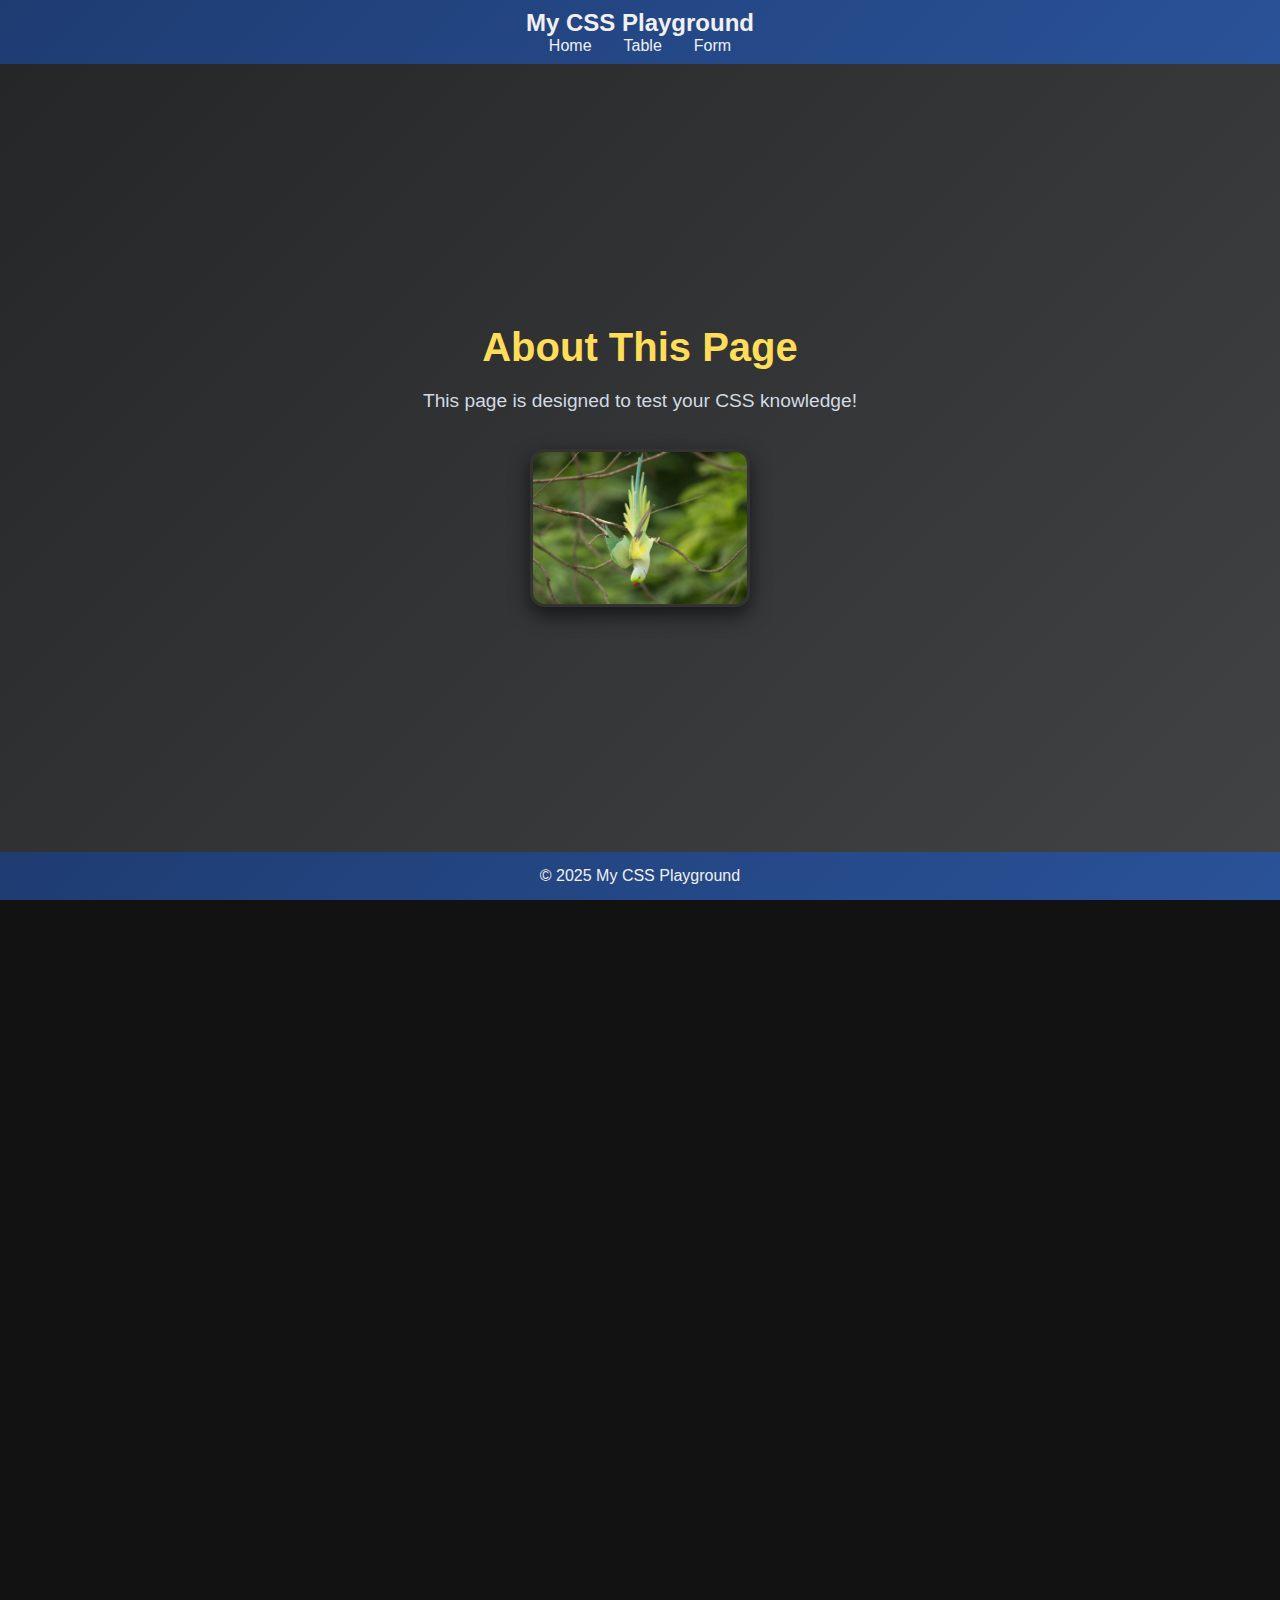
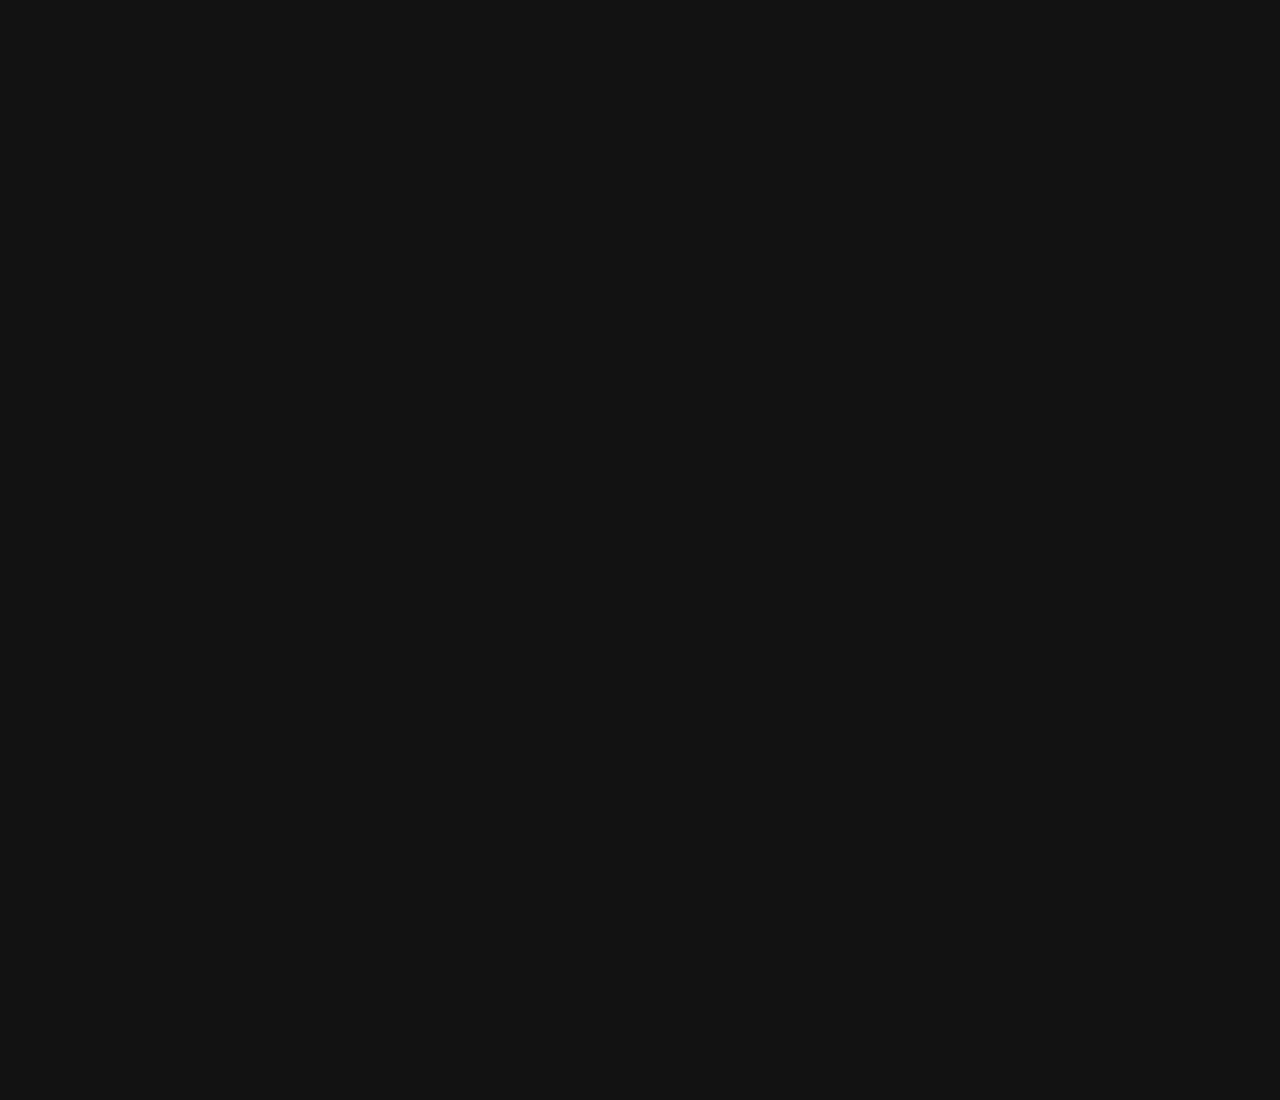
<file: CSS/combined/studentDirectory/index.html>
<!DOCTYPE html>
<html lang="en">

<head>
    <meta charset="UTF-8">
    <title>CSS Challenge</title>
    <link rel="stylesheet" href="style.css">
</head>

<body>
    <header>
        <h1>My CSS Playground</h1>
        <nav>
            <ul>
                <li><a href="#intro">Home</a></li>
                <li><a href="#table-section">Table</a></li>
                <li><a href="#form-section">Form</a></li>
            </ul>
        </nav>
    </header>

    <!-- Intro Section -->
    <section class="intro" id="intro">
        <h2>About This Page</h2>
        <p>This page is designed to test your CSS knowledge!</p>
        <img src="parrot.jpg" alt="Sample Image" class="float-img">
    </section>

    <!-- Table Section -->
    <section class="table-section" id="table-section">
        <h2>Sample Table</h2>
        <table>
            <tr>
                <th>Name</th>
                <th>Role</th>
            </tr>
            <tr>
                <td>Alice</td>
                <td>Designer</td>
            </tr>
            <tr>
                <td>Bob</td>
                <td>Developer</td>
            </tr>
        </table>
    </section>

    <!-- Form Section -->
    <section class="form-section" id="form-section">
        <h2>Sample Form</h2>
        <form>
            <label>Name: <input type="text"></label><br>
            <label>Email: <input type="email"></label><br>
            <button type="submit">Submit</button>
            <button type="button" disabled>Disabled</button>
        </form>
    </section>

    <footer>
        <p>&copy; 2025 My CSS Playground</p>
    </footer>
</body>

</html>
</file>
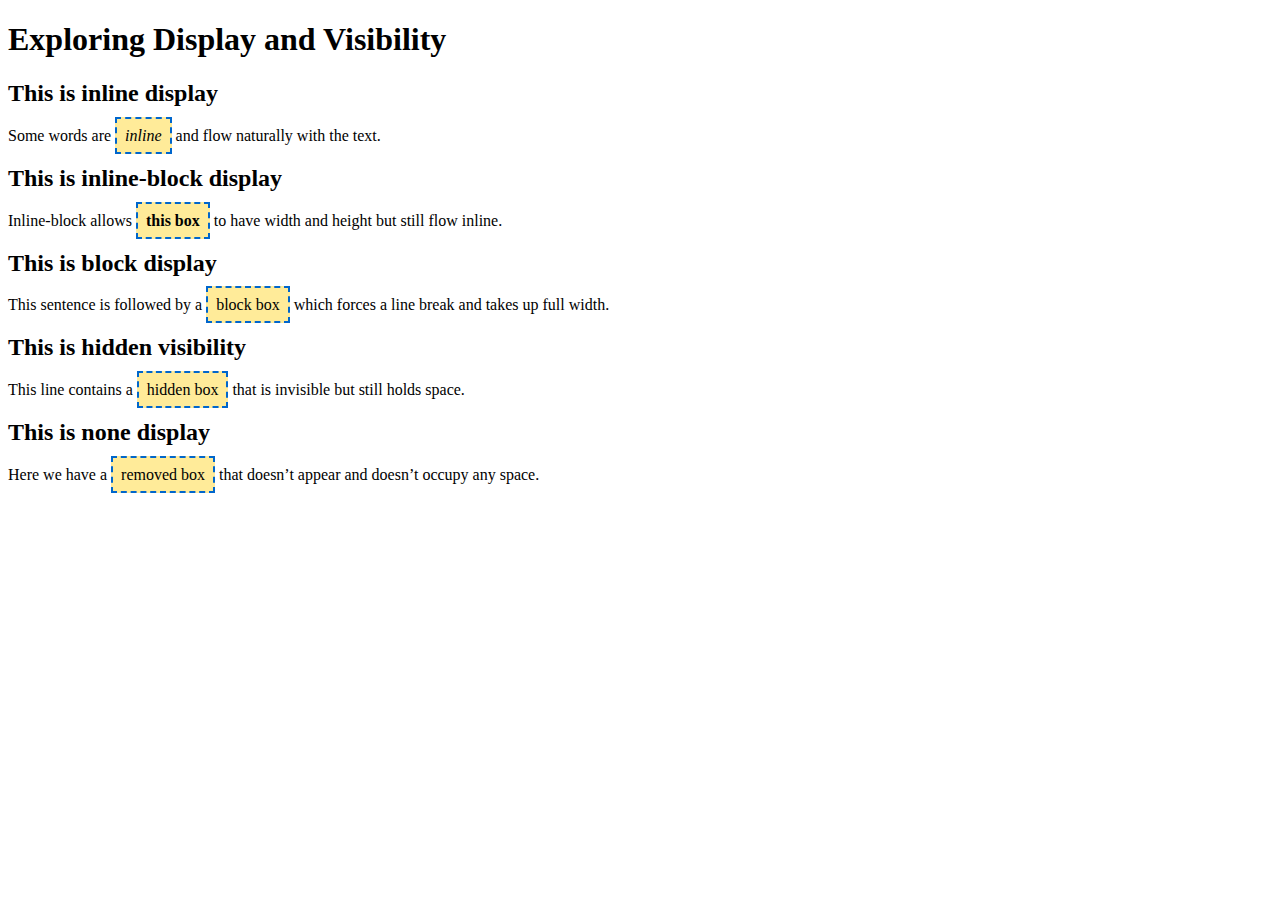
<file: CSS/display-visibility-positioning-zindex-floating/studentDirectory/disvis/index.html>
<!DOCTYPE html>
<html lang="en">
<head>
    <meta charset="UTF-8">
    <title>Display and Visibility Lab</title>
    <link rel="stylesheet" href="style.css">
</head>
<body>
    <h1>Exploring Display and Visibility</h1>

    <section>
        <h2>This is inline display</h2>
        <p>
            Some words are <em class="box inline-example">inline</em> and flow naturally with the text.
        </p>
    </section>

    <section>
        <h2>This is inline-block display</h2>
        <p>
            Inline-block allows <strong class="box inline-block-example">this box</strong> to have width and height but still flow inline.
        </p>
    </section>

    <section>
        <h2>This is block display</h2>
        <p>
            This sentence is followed by a <span class="box block-example">block box</span> which forces a line break and takes up full width.
        </p>
    </section>

    <section>
        <h2>This is hidden visibility</h2>
        <p>
            This line contains a <span class="box hidden-example">hidden box</span> that is invisible but still holds space.
        </p>
    </section>

    <section>
        <h2>This is none display</h2>
        <p>
            Here we have a <span class="box none-example">removed box</span> that doesn’t appear and doesn’t occupy any space.
        </p>
    </section>
</body>
</html>
</file>
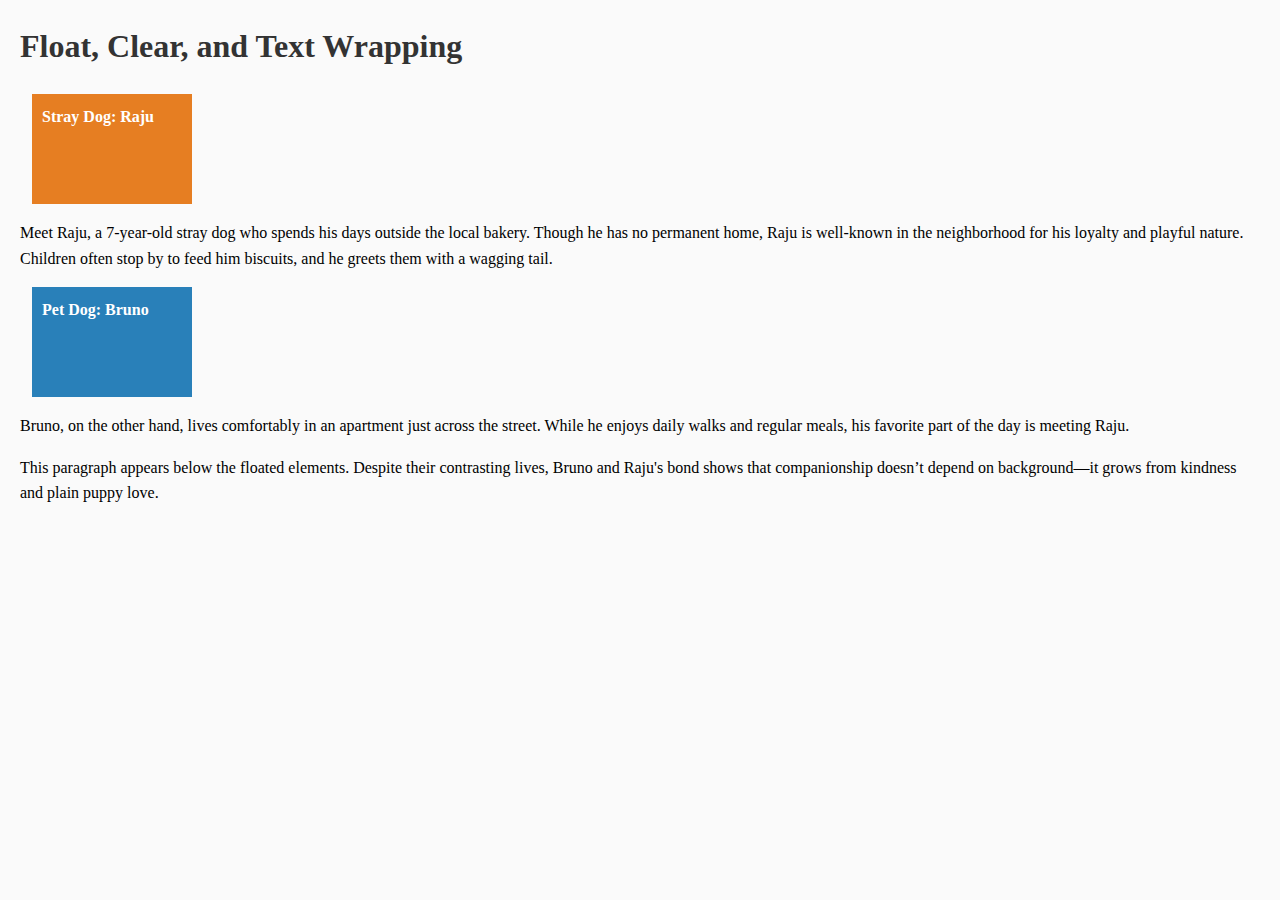
<file: CSS/display-visibility-positioning-zindex-floating/studentDirectory/float/index.html>
<!DOCTYPE html>
<html lang="en">
<head>
    <title>Float Activity</title>
    <link rel="stylesheet" href="style.css">
</head>
<body>
    <h1>Float, Clear, and Text Wrapping</h1>

    <div class="profile-left">Stray Dog: Raju</div>
    <p>
        Meet Raju, a 7-year-old stray dog who spends his days outside the local bakery.
        Though he has no permanent home, Raju is well-known in the neighborhood for his loyalty and playful nature.
        Children often stop by to feed him biscuits, and he greets them with a wagging tail.
    </p>

    <div class="profile-right">Pet Dog: Bruno</div>
    <p>
        Bruno, on the other hand, lives comfortably in an apartment just across the street.
        While he enjoys daily walks and regular meals, his favorite part of the day is meeting Raju.
    </p>

    <p class="clear-both">
        This paragraph appears below the floated elements. Despite their contrasting lives,
        Bruno and Raju's bond shows that companionship doesn’t depend on background—it grows from kindness and plain puppy love.
    </p>
</body>
</html>
</file>
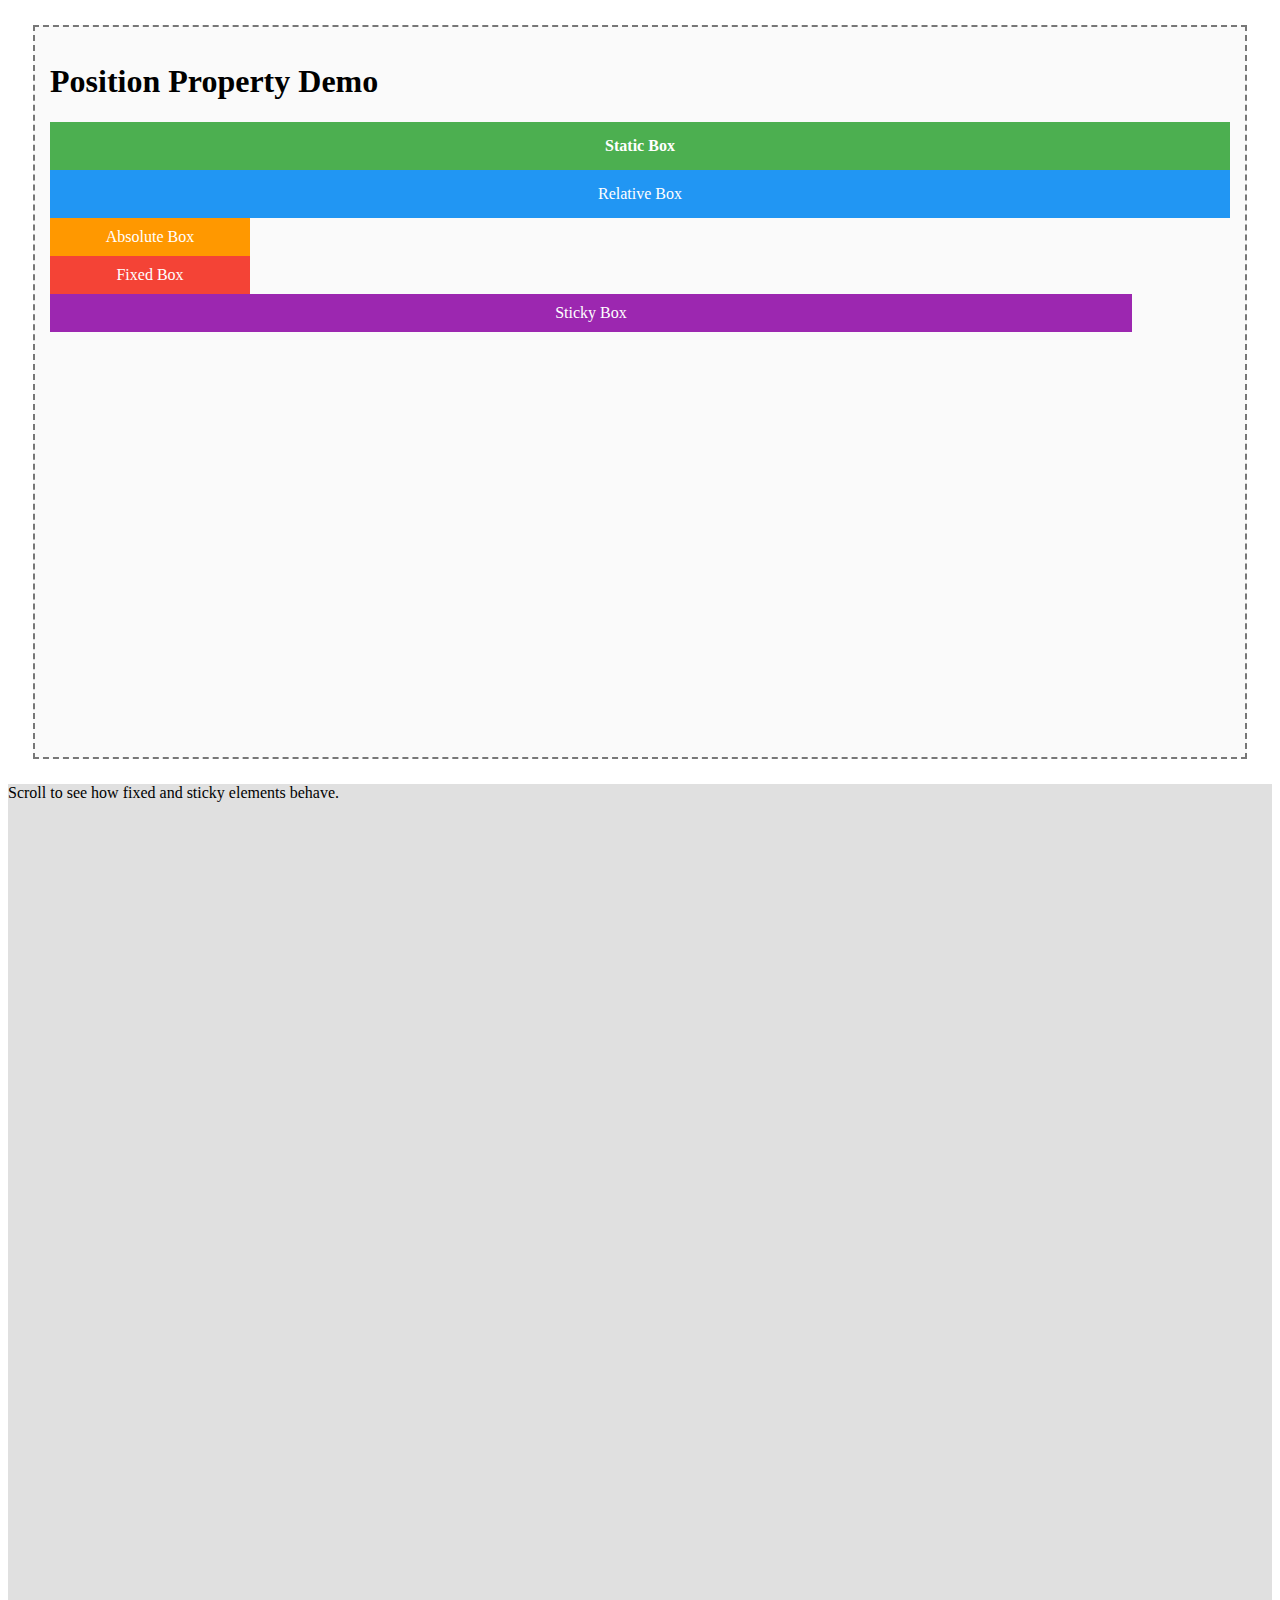
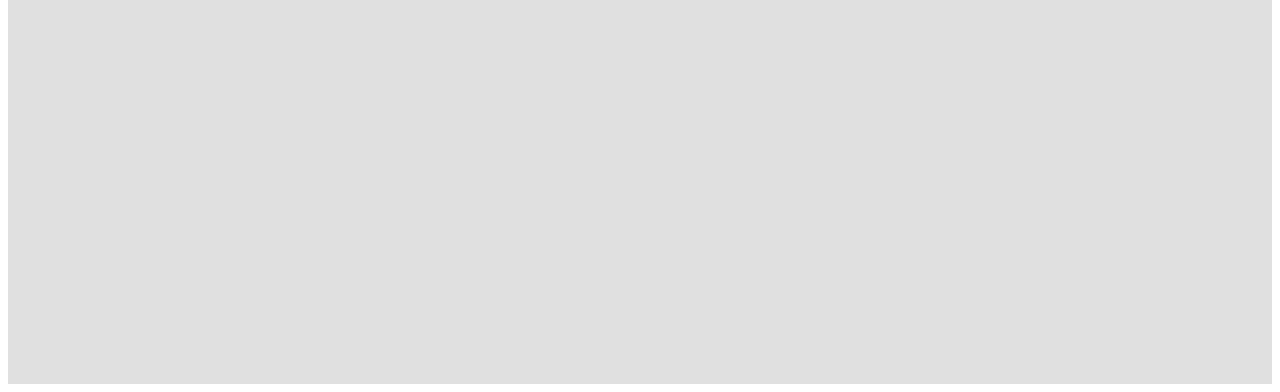
<file: CSS/display-visibility-positioning-zindex-floating/studentDirectory/position/index.html>
<!DOCTYPE html>
<html lang="en">
<head>
    <meta charset="UTF-8">
    <title>CSS Position Property Activity</title>
    <link rel="stylesheet" href="style.css">
</head>
<body>
    <div class="outer">
        <h1>Position Property Demo</h1>

        <div class="static-box">Static Box</div>
        <div class="relative-box">Relative Box</div>
        <div class="absolute-box">Absolute Box</div>
        <div class="fixed-box">Fixed Box</div>
        <div class="sticky-box">Sticky Box</div>
    </div>

    <div class="content">
        <p>Scroll to see how fixed and sticky elements behave.</p>
    </div>
</body>
</html>
</file>
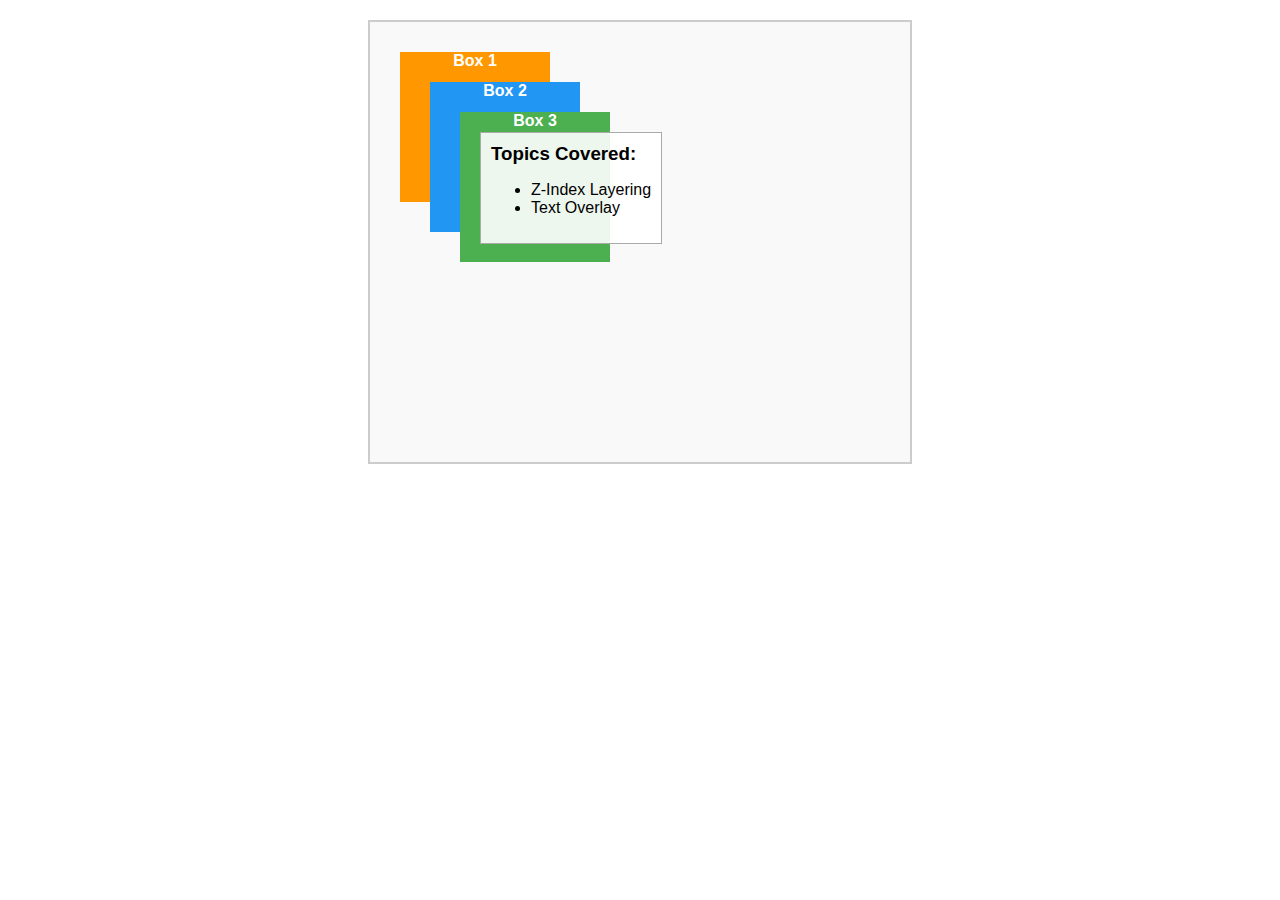
<file: CSS/display-visibility-positioning-zindex-floating/studentDirectory/zindex/index.html>
<!DOCTYPE html>
<html lang="en">
<head>
    <title>CSS Z-Index</title>
    <link rel="stylesheet" href="style.css">
</head>
<body>
    <div class="container">
        <div class="box box1">Box 1</div>
        <div class="box box2">Box 2</div>
        <div class="box box3">Box 3</div>

        <div class="text-overlay">
            <h3>Topics Covered:</h3>
            <ul>
                <li>Z-Index Layering</li>
                <li>Text Overlay</li>
            </ul>
        </div>
    </div>
</body>
</html>
</file>
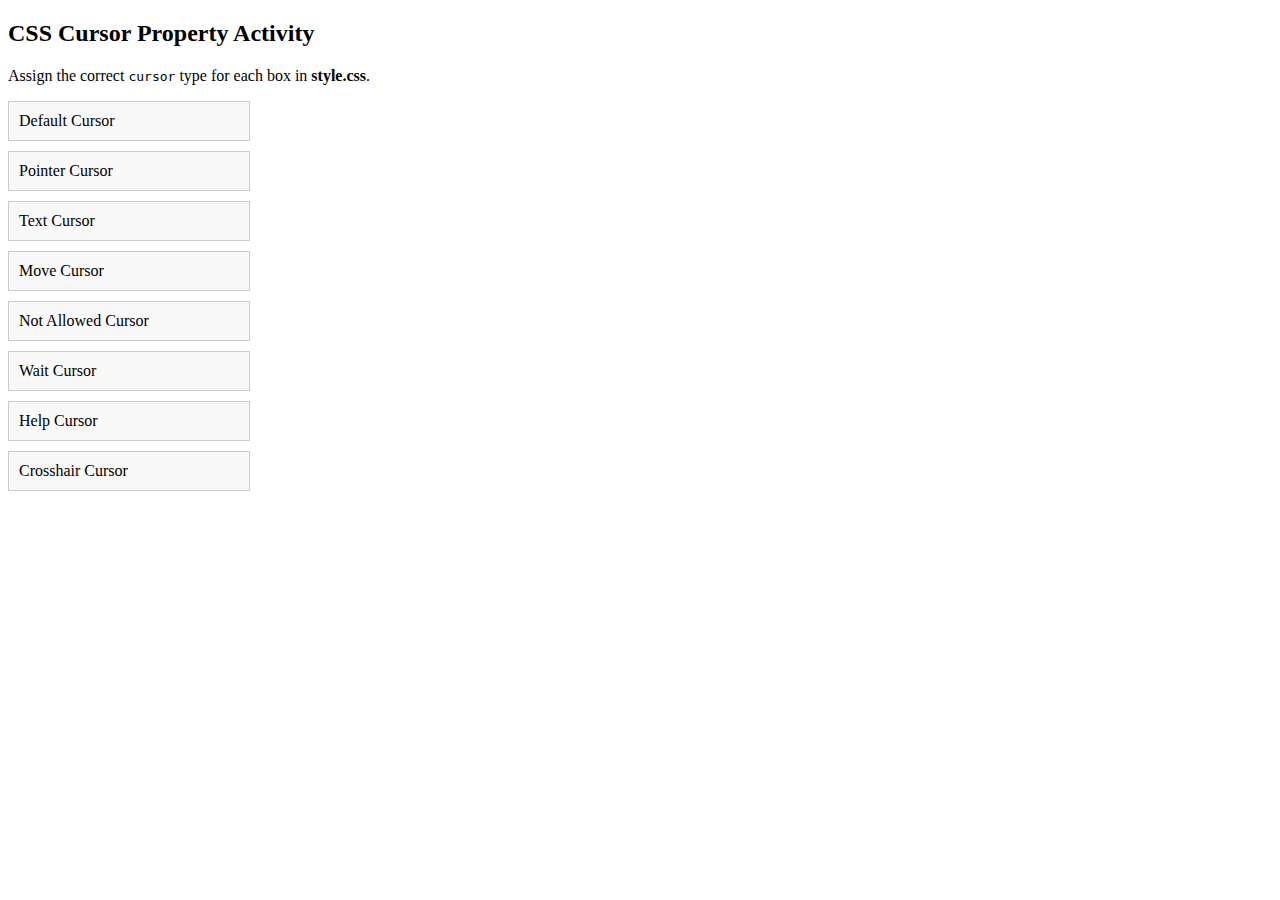
<file: CSS/forms-cursor-images/studentDirectory/cursor/index.html>
<!DOCTYPE html>
<html lang="en">
<head>
    <meta charset="UTF-8">
    <title>Cursor Styles Activity</title>
    <link rel="stylesheet" href="style.css">
</head>
<body>

    <h2>CSS Cursor Property Activity</h2>
    <p>Assign the correct <code>cursor</code> type for each box in <strong>style.css</strong>.</p>

    <div class="cursor-box default-cursor">Default Cursor</div>
    <div class="cursor-box pointer-cursor">Pointer Cursor</div>
    <div class="cursor-box text-cursor">Text Cursor</div>
    <div class="cursor-box move-cursor">Move Cursor</div>
    <div class="cursor-box not-allowed-cursor">Not Allowed Cursor</div>
    <div class="cursor-box wait-cursor">Wait Cursor</div>
    <div class="cursor-box help-cursor">Help Cursor</div>
    <div class="cursor-box crosshair-cursor">Crosshair Cursor</div>

</body>
</html>
</file>
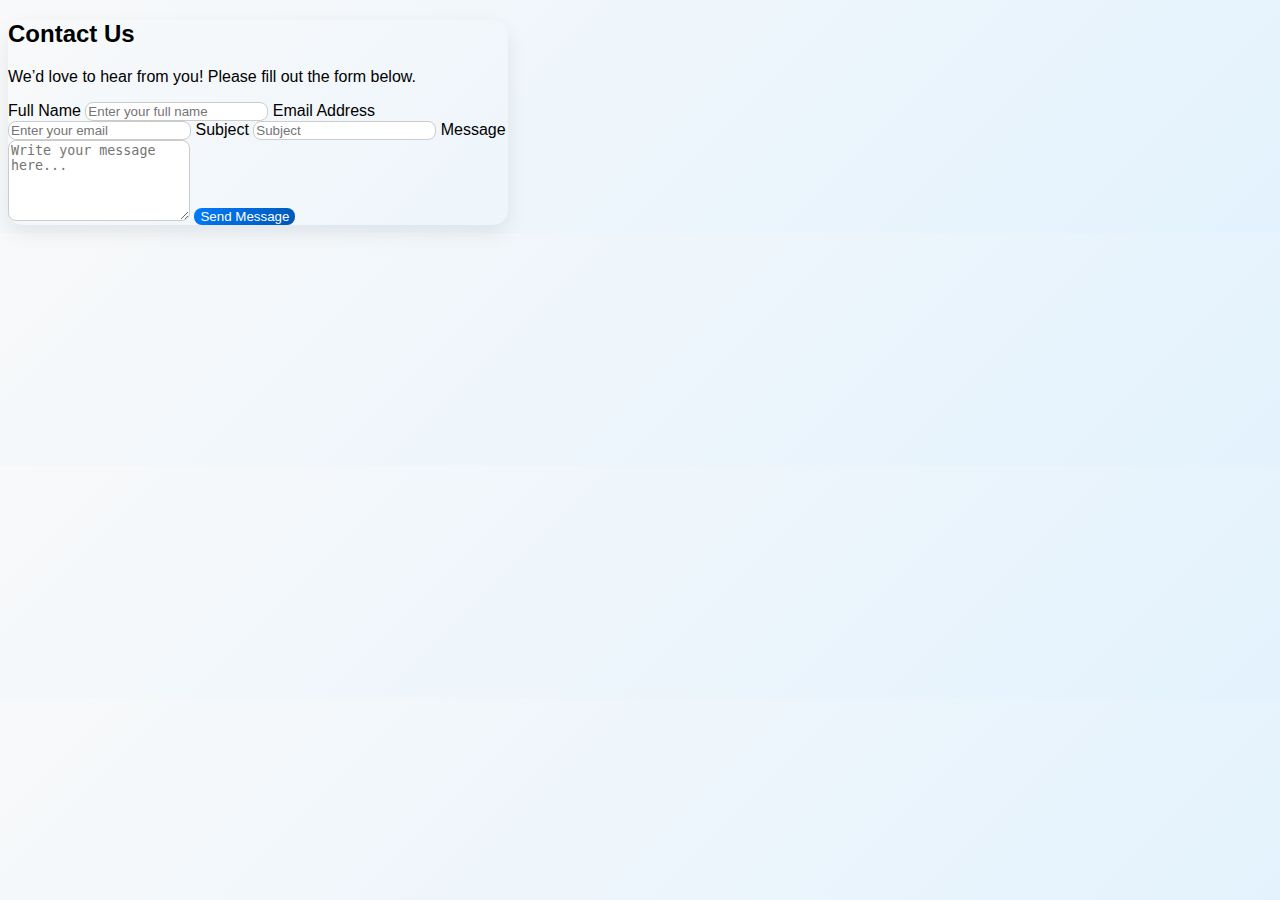
<file: CSS/forms-cursor-images/studentDirectory/forms/index.html>
<!DOCTYPE html>
<html lang="en">
<head>
    <meta charset="UTF-8">
    <title>Beautiful Styled Form</title>
    <link rel="stylesheet" href="style.css">
</head>
<body>
    <form class="beautiful-form">
        <h2>Contact Us</h2>
        <p class="form-description">We’d love to hear from you! Please fill out the form below.</p>

        <label for="name">Full Name</label>
        <input type="text" id="name" name="name" placeholder="Enter your full name" required>

        <label for="email">Email Address</label>
        <input type="email" id="email" name="email" placeholder="Enter your email" required>

        <label for="subject">Subject</label>
        <input type="text" id="subject" name="subject" placeholder="Subject" required>

        <label for="message">Message</label>
        <textarea id="message" name="message" rows="5" placeholder="Write your message here..." required></textarea>

        <button type="submit">Send Message</button>
    </form>
</body>
</html>
</file>
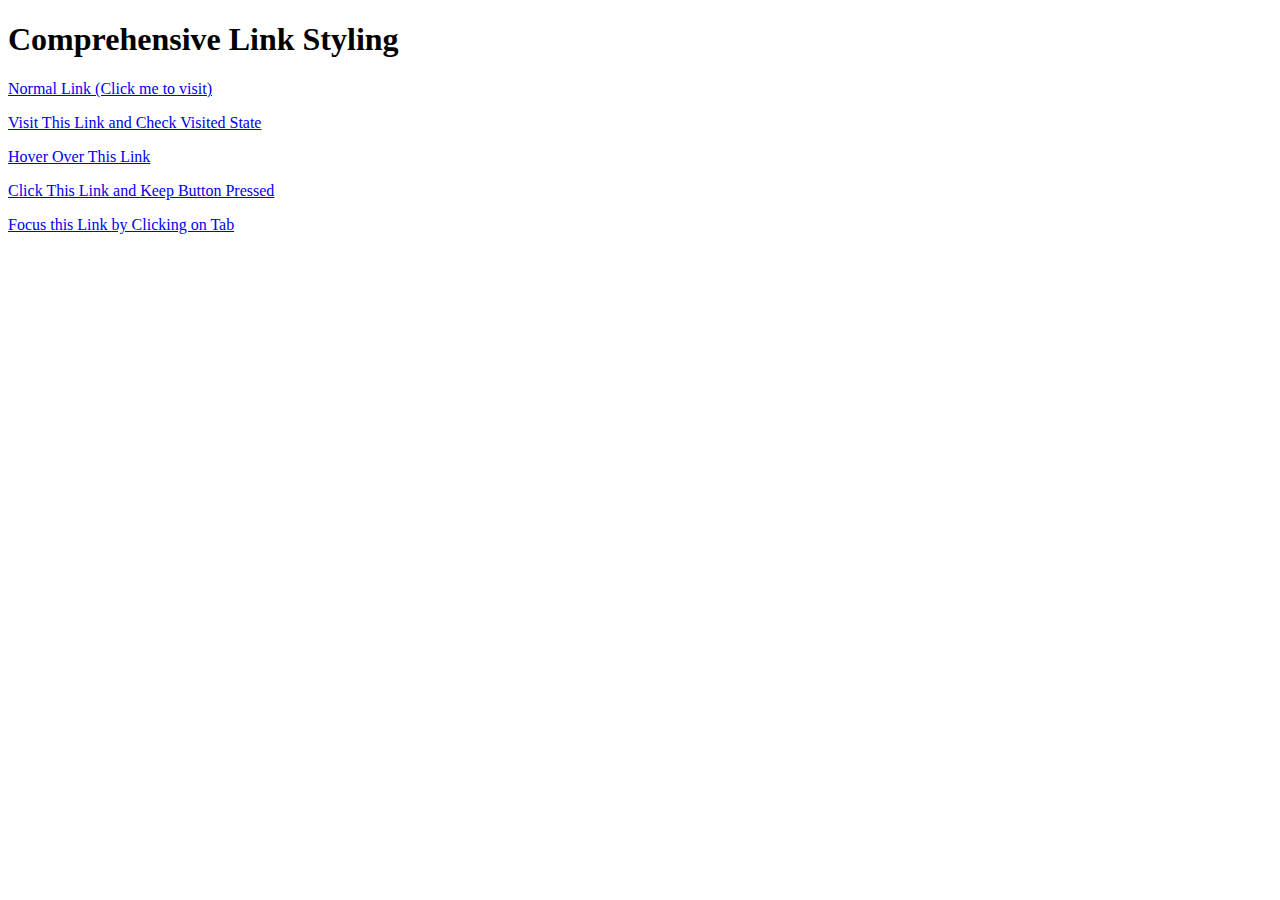
<file: CSS/link-list-table/studentDirectory/links/index.html>
<!DOCTYPE html>
<html lang="en">
<head>
  <meta charset="UTF-8">
  <title>Link Styling Lab</title>
  <link rel="stylesheet" href="style.css">
</head>
<body>

  <h1>Comprehensive Link Styling</h1>

  <p><a href="https://example.com" id="link-normal">Normal Link (Click me to visit)</a></p>
  <p><a href="https://example.com" id="link-visited">Visit This Link and Check Visited State</a></p>
  <p><a href="https://example.com" id="link-hover">Hover Over This Link</a></p>
  <p><a href="https://example.com" id="link-active">Click This Link and Keep Button Pressed</a></p>
  <p><a href="https://example.com" id="link-focus">Focus this Link by Clicking on Tab</a></p>

</body>
</html>
</file>
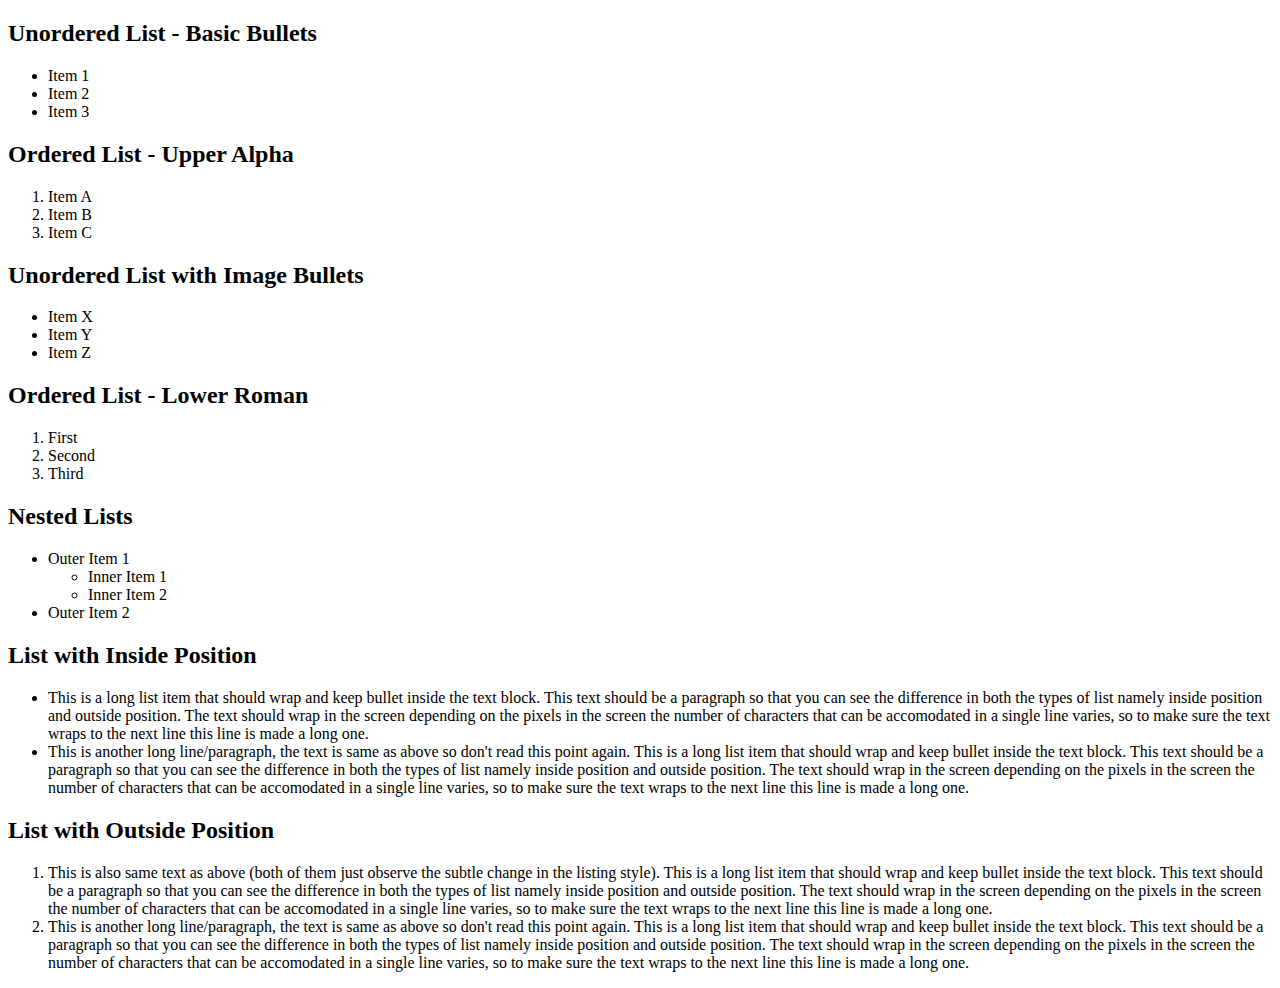
<file: CSS/link-list-table/studentDirectory/lists/index.html>
<!DOCTYPE html>
<html lang="en">
<head>
    <meta charset="UTF-8">
    <title>CSS Lists Styling</title>
    <link rel="stylesheet" href="style.css">
</head>
<body>

    <h2>Unordered List - Basic Bullets</h2>
    <ul id="ul-basic">
        <li>Item 1</li>
        <li>Item 2</li>
        <li>Item 3</li>
    </ul>

    <h2>Ordered List - Upper Alpha</h2>
    <ol id="ol-upper-alpha">
        <li>Item A</li>
        <li>Item B</li>
        <li>Item C</li>
    </ol>

    <h2>Unordered List with Image Bullets</h2>
    <ul id="ul-image-bullets">
        <li>Item X</li>
        <li>Item Y</li>
        <li>Item Z</li>
    </ul>

    <h2>Ordered List - Lower Roman</h2>
    <ol id="ol-lower-roman">
        <li>First</li>
        <li>Second</li>
        <li>Third</li>
    </ol>

    <h2>Nested Lists</h2>
    <ul id="ul-nested">
        <li>Outer Item 1
            <ul>
                <li>Inner Item 1</li>
                <li>Inner Item 2</li>
            </ul>
        </li>
        <li>Outer Item 2</li>
    </ul>

    <h2>List with Inside Position</h2>
    <ul id="ul-inside-position">
        <li>This is a long list item that should wrap and keep bullet inside the text block. This text should be a paragraph so that you can see the difference in both the types of list namely inside position and outside position. The text should wrap in the screen depending on the pixels in the screen the number of characters that can be accomodated in a single line varies, so to make sure the text wraps to the next line this line is made a long one.</li>
        <li>This is another long line/paragraph, the text is same as above so don't read this point again. This is a long list item that should wrap and keep bullet inside the text block. This text should be a paragraph so that you can see the difference in both the types of list namely inside position and outside position. The text should wrap in the screen depending on the pixels in the screen the number of characters that can be accomodated in a single line varies, so to make sure the text wraps to the next line this line is made a long one.</li>
    </ul>

    <h2>List with Outside Position</h2>
    <ol id="ol-outside-position">
        <li>This is also same text as above (both of them just observe the subtle change in the listing style). This is a long list item that should wrap and keep bullet inside the text block. This text should be a paragraph so that you can see the difference in both the types of list namely inside position and outside position. The text should wrap in the screen depending on the pixels in the screen the number of characters that can be accomodated in a single line varies, so to make sure the text wraps to the next line this line is made a long one.</li>
        <li>This is another long line/paragraph, the text is same as above so don't read this point again. This is a long list item that should wrap and keep bullet inside the text block. This text should be a paragraph so that you can see the difference in both the types of list namely inside position and outside position. The text should wrap in the screen depending on the pixels in the screen the number of characters that can be accomodated in a single line varies, so to make sure the text wraps to the next line this line is made a long one.</li>
    </ol>

</body>
</html>
</file>
<file: CSS/display-visibility-positioning-zindex-floating/studentDirectory/disvis/style.css>
/* display visibility */


.box {
    width: 120px;
    height: 60px;
    padding: 8px;
    border: 2px dashed #0066cc;
    background-color: #ffeb99;
}

.inline-example {
    /* display */
}

.inline-block-example {
    /* display */
}

.block-example {
    /* display */
}

.hidden-example {
    /* visibility */
}

.none-example {
    /* display */
}
</file>
<file: CSS/display-visibility-positioning-zindex-floating/studentDirectory/float/style.css>
/* Float */ 


body {
    font-family: Georgia, serif;
    margin: 20px;
    line-height: 1.6;
    background-color: #fafafa;
}

h1 {
    color: #333;
}

.profile-left {
    /* Float to the left */
    width: 160px;
    height: 110px;
    margin: 12px;
    background-color: #e67e22;
    padding: 10px;
    box-sizing: border-box;
    color: #fff;
    font-weight: bold;
}

.profile-right {
    /* Float to the right */
    width: 160px;
    height: 110px;
    margin: 12px;
    background-color: #2980b9;
    padding: 10px;
    box-sizing: border-box;
    color: #fff;
    font-weight: bold;
}

/* Clear floats on both sides */
.clear-both {
    clear: both;
    margin-top: 10px;
}
</file>
<file: CSS/display-visibility-positioning-zindex-floating/studentDirectory/position/style.css>
/* Position */ 


.outer {
    /* Implement relative positioning for the outer container */
    height: 700px;
    margin: 25px;
    border: 2px dashed #777;
    padding: 15px;
    background-color: #fafafa;
}

.static-box {
    /* Implement static positioning for the static-box */
    background-color: rgb(76, 175, 80);
    padding: 15px;
    color: white;
    text-align: center;
    font-weight: bold;
}

.relative-box {
    /* Implement relative positioning for the relative-box */
    top: 10%;
    left: 5%;
    background-color: rgb(33, 150, 243);
    padding: 15px;
    color: white;
    text-align: center;
}

.absolute-box {
    /* Implement absolute positioning for the absolute-box */
    top: 200px;
    right: 40px;
    width: 180px;
    background-color: rgb(255, 152, 0);
    padding: 10px;
    color: white;
    text-align: center;
}

.fixed-box {
    /* Implement fixed positioning for the fixed-box */
    bottom: 15px;
    left: 15px;
    width: 180px;
    background-color: rgb(244, 67, 54);
    padding: 10px;
    color: white;
    text-align: center;
}

.sticky-box {
    /* Implement sticky positioning for the sticky-box */
    top: 5px;
    width: 90%;
    background-color: rgb(156, 39, 176);
    padding: 10px;
    color: white;
    text-align: center;
}

.content {
    height: 1200px;
    background-color: #e0e0e0;
}
</file>
<file: CSS/display-visibility-positioning-zindex-floating/studentDirectory/zindex/style.css>
/* z-index */ 


body {
    font-family: Arial, sans-serif;
    margin: 0;
    padding: 0;
}

.container {
    position: relative;
    width: 500px;
    height: 400px;
    margin: 20px auto;
    border: 2px solid #ccc;
    padding: 20px;
    background-color: #f9f9f9;
}

.box {
    width: 150px;
    height: 150px;
    position: absolute;
    color: white;
    text-align: center;
    font-weight: bold;
}

.box1 {
    background-color: #ff9800;
    /* Set z-index such that it is below the others */
    top: 30px;
    left: 30px;
}

.box2 {
    background-color: #2196f3;
    /* Set z-index such that it is above box1 but below box3 */
    top: 60px;
    left: 60px;
}

.box3 {
    background-color: #4caf50;
    /* Set z-index such that it is above both box1 and box2 */
    top: 90px;
    left: 90px;
}

.text-overlay {
    /* Set z-index to be above all boxes */
    position: absolute;
    top: 110px;
    left: 110px;
    background-color: rgba(255, 255, 255, 0.9);
    padding: 10px;
    border: 1px solid #aaa;
}

.text-overlay h3 {
    margin: 0 0 0 0;
}
</file>
<file: CSS/forms-cursor-images/studentDirectory/cursor/style.css>
/* cursor */

.cursor-box {
    padding: 10px;
    border: 1px solid #ccc;
    margin-bottom: 10px;
    max-width: 220px;
    background-color: #f9f9f9;
    transition: background-color 0.3s ease;
}

.cursor-box:hover {
    background-color: #e0f7fa;
}

/* TODO: Fill in the correct cursor values for each class below */

.default-cursor {
    cursor:
        /* fill here */
    ;
}

.pointer-cursor {
    cursor:
        /* fill here */
    ;
}

.text-cursor {
    cursor:
        /* fill here */
    ;
}

.move-cursor {
    cursor:
        /* fill here */
    ;
}

.not-allowed-cursor {
    cursor:
        /* fill here */
    ;
}

.wait-cursor {
    cursor:
        /* fill here */
    ;
}

.help-cursor {
    cursor:
        /* fill here */
    ;
}

.crosshair-cursor {
    cursor:
        /* fill here */
    ;
}
</file>
<file: CSS/forms-cursor-images/studentDirectory/forms/style.css>
/* forms */

body {
    font-family: 'Segoe UI', Tahoma, Geneva, Verdana, sans-serif;
    background: linear-gradient(135deg, #f8f9fa, #e3f2fd);
    /* add 20px padding and 0 margin */
}

/* Form container */
.beautiful-form {
    /* add white background, 30px padding, auto margin */
    border-radius: 15px;
    box-shadow: 0 8px 20px rgba(0, 0, 0, 0.08);
    max-width: 500px;
    transition: transform 0.2s ease-in-out;
}

.beautiful-form:hover {
    transform: translateY(-5px);
}

/* Form heading */
.beautiful-form h2 {
    /* add text-align center, 5px bottom margin, #007BFF color, 1.8rem font size */
}

.form-description {
    /* add text-align center, 20px bottom margin, #666 color, 0.95rem font size */
}

/* Labels */
.beautiful-form label {
    /* add display block, 15px top margin, 600 font weight, #333 color */
}

/* Inputs and textarea */
.beautiful-form input,
.beautiful-form textarea {
    /* add display block, width 95%, 12px padding, 6px top margin */
    /* #fafafa background color, 0.95rem font size */
    border: 1px solid #ccc;
    border-radius: 8px;
    transition: all 0.3s ease;
}

.beautiful-form input:focus,
.beautiful-form textarea:focus {
    border-color: #007BFF;
    background-color: #ffffff;
    box-shadow: 0 0 8px rgba(0, 123, 255, 0.3);
    outline: none;
}

/* Button */
.beautiful-form button {
    /* add 20px top margin, 100% width, 12px padding, 1 rem font size, 600 font-weight */
    background: linear-gradient(135deg, #007BFF, #0056b3);
    color: #ffffff;
    border: none;
    border-radius: 8px;
    cursor: pointer;
    transition: background 0.3s ease, transform 0.2s ease;
}

.beautiful-form button:hover {
    background: linear-gradient(135deg, #0056b3, #00408a);
    transform: translateY(-2px);
}

/* Mobile responsiveness */
@media (max-width: 600px) {
    .beautiful-form {
        padding: 20px;
    }
}
</file>
<file: CSS/link-list-table/studentDirectory/links/style.css>
/* Unvisited link */
a:link {
}

/* Visited link */
a:visited {
}

/* Hovered link */
a:hover {
}

/* Active link */
a:active {
}

/* Focused link */
a:focus {
}
</file>
<file: CSS/link-list-table/studentDirectory/lists/style.css>
dsljfa
</file>
<file: CSS/combined/studentDirectory/style.css>
/* Reset */
* {
    margin: 0;
    padding: 0;
    box-sizing: border-box;
    font-family: "Segoe UI", Tahoma, Geneva, Verdana, sans-serif;
}

/* Global body settings */
html,
body {
    height: 100%;
    scroll-behavior: smooth;
    scroll-snap-type: y mandatory;
    overflow-y: scroll;
    color: #f0f0f0;
    background: #121212;
}

section {
    height: 100vh;
    display: flex;
    flex-direction: column;
    align-items: center;
    justify-content: center;
    scroll-snap-align: start;
    padding: 6rem 2rem 4rem;
    /* leave space for fixed header & footer */
    text-align: center;
}

/* Header */
header {
    position: fixed;
    top: 0;
    left: 0;
    right: 0;
    height: 4rem;
    background: linear-gradient(135deg, #1e3c72, #2a5298);
    color: #f0f0f0;
    display: flex;
    flex-direction: column;
    align-items: center;
    justify-content: center;
    z-index: 1000;
}

header h1 {
    font-size: 1.5rem;
}

nav ul {
    list-style: none;
    display: flex;
    gap: 2rem;
}

nav ul li a {
    text-decoration: none;
    font-size: 1rem;
    color: #f0f0f0;
    transition: color 0.3s;
}

nav ul li a:hover {
    color: #ffda79;
}

/* Intro Section */
.intro {
    background: linear-gradient(135deg, #232526, #414345);
}

.intro h2 {
    font-size: 2.5rem;
    margin-bottom: 1rem;
    color: #ffdd59;
}

.intro p {
    font-size: 1.2rem;
    max-width: 600px;
    margin: 0 auto;
    line-height: 1.6;
    color: #d2dae2;
}

.float-img {
    width: 220px;
    border-radius: 15px;
    border: 3px solid #333;
    box-shadow: 0 8px 20px rgba(0, 0, 0, 0.6);
    transition: transform 0.4s ease;
    margin-top: 2rem;
}

.float-img:hover {
    transform: scale(1.1);
    cursor: crosshair;
}

/* Table Section */
.table-section {
    background: linear-gradient(135deg, #0f2027, #203a43, #2c5364);
}

.table-section h2 {
    font-size: 2.2rem;
    margin-bottom: 1rem;
    color: #70a1ff;
}

/* Table Styling */
table {
    border-collapse: collapse;
    width: 70%;
    margin: 1rem auto;
    background: #1e272e;
    border-radius: 10px;
    overflow: hidden;
    box-shadow: 0 5px 15px rgba(0, 0, 0, 0.5);
    color: #f1f2f6;
}

table th {
    background: #2f3542;
    color: #70a1ff;
    padding: 12px;
    text-transform: uppercase;
}

table td {
    padding: 12px;
    border-bottom: 1px solid #2f3542;
}

tr:nth-child(even) {
    background: #2d3436;
}

/* Form Section */
.form-section {
    background: linear-gradient(135deg, #141E30, #243B55);
}

.form-section h2 {
    font-size: 2.2rem;
    margin-bottom: 1rem;
    color: #ff6b81;
}

/* Form Styling */
form {
    margin-top: 2rem;
    display: flex;
    flex-direction: column;
    align-items: center;
    gap: 1rem;
}

form input {
    padding: 10px;
    width: 250px;
    border: 1px solid #444;
    border-radius: 8px;
    background: #2f3640;
    color: #f5f6fa;
    transition: border-color 0.3s, background 0.3s;
}

form input:focus {
    border-color: #70a1ff;
    background: #353b48;
    outline: none;
}

form button {
    padding: 10px 20px;
    border: none;
    background: #70a1ff;
    color: #2f3542;
    border-radius: 8px;
    font-size: 1rem;
    transition: background 0.3s, color 0.3s;
    cursor: pointer;
}

form button:hover {
    background: #1e90ff;
    color: white;
}

button:disabled {
    background: #555;
    color: #999;
    cursor: not-allowed;
}

/* Footer */
footer {
    position: fixed;
    bottom: 0;
    left: 0;
    right: 0;
    height: 3rem;
    background: linear-gradient(135deg, #1e3c72, #2a5298);
    color: #f0f0f0;
    font-size: 1rem;
    display: flex;
    justify-content: center;
    align-items: center;
    z-index: 1000;
}
</file>
